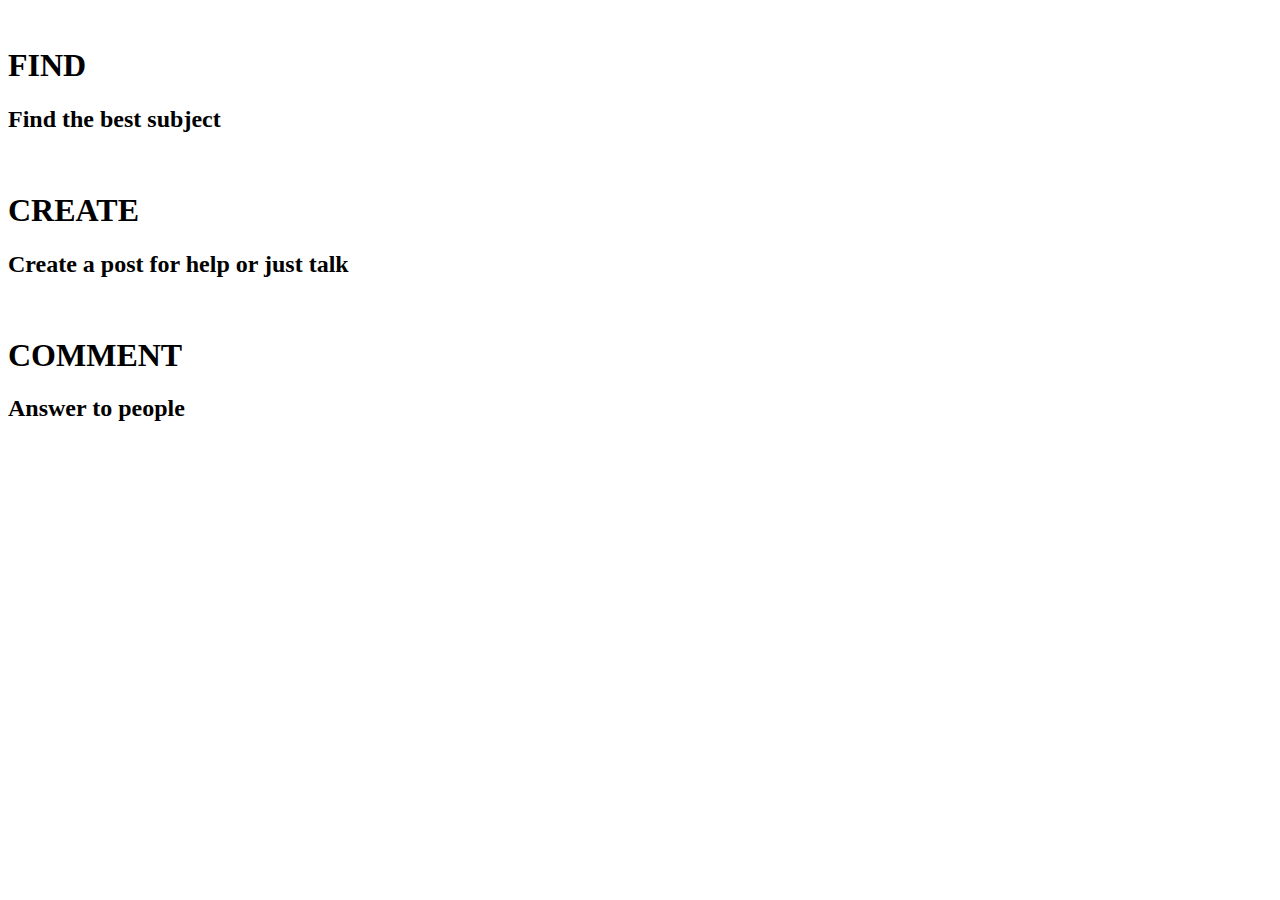
<file: src/main/resources/templates/index.html>
<!DOCTYPE HTML>
<html xmlns:th="http://www.thymeleaf.org" lang="en">
<head th:replace="fragments/fragments.html :: header"/>

<body>
<div th:replace="fragments/fragments.html :: navigation"></div>

<img th:src="@{/img/boardel.svg}" class="img-fluid" alt="">
<br>
<section class="hero is-primary is-bold">
    <div class="hero-body board-table">
        <div class="container">
            <h1 class="title">
                FIND
            </h1>
            <h2 class="subtitle">
                Find the best subject
            </h2>
        </div>
    </div>
</section>
<br>
<section class="hero is-info is-bold">
    <div class="hero-body board-table">
        <div class="container">
            <h1 class="title">
                CREATE
            </h1>
            <h2 class="subtitle">
                Create a post for help or just talk
            </h2>
        </div>
    </div>
</section>
<br>
<section class="hero is-warning is-bold">
    <div class="hero-body board-table">
        <div class="container">
            <h1 class="title">
                COMMENT
            </h1>
            <h2 class="subtitle">
                Answer to people
            </h2>
        </div>
    </div>
</section>

<div th:replace="fragments/fragments.html :: scripts"></div>
</body>
</html>
</file>
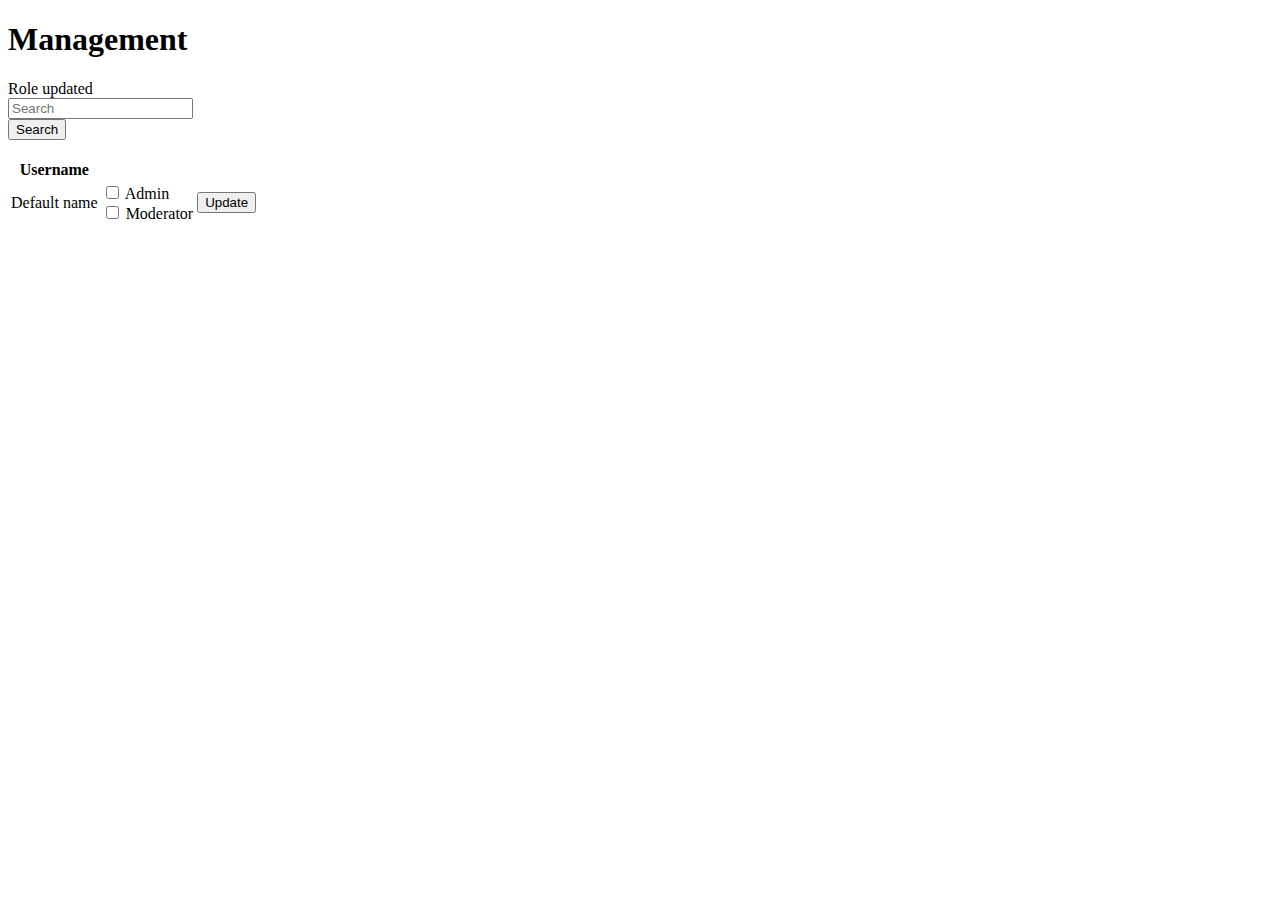
<file: src/main/resources/templates/admin.html>
<!DOCTYPE HTML>
<html xmlns:th="http://www.thymeleaf.org">
<head th:insert="fragments/fragments.html :: header" lang="en"/>

<body>

<div th:replace="fragments/fragments.html :: navigation"></div>
<div class="container">
    <div class="content main-content">
        <div class="columns">
            <div class="column is-11-mobile is-8-desktop">
                <section class="section">
                    <h1 class="title is-1">Management</h1>
                </section>
                <section class="section">
                    <div th:if="${roleUpdate != null} " class="row">
                        <span class="tag is-success"  role="alert" th:text="${roleUpdate}">Role updated</span>
                    </div>
                    <form method="GET" action="#" th:action="@{/admin}">
                        <div class="field is-grouped">
                            <div class="control">
                                <input name="search" type="text" class="input" id="searchContent" placeholder="Search"
                                       required>
                            </div>
                            <div class="control">
                                <button type="submit" class="button">Search</button>
                            </div>
                        </div>
                    </form>
                    <br>
                    <table th:if="${usernames != null}"
                           class="table is-hoverable is-striped is-centered text-centered is-fullwidth">
                        <thead>
                        <tr>
                            <th>Username</th>
                            <th></th>
                            <th></th>
                        </tr>
                        </thead>
                        <tbody>
                        <tr th:each="username : ${usernames}">

                            <td th:text="${username.username}" class>Default name</td>

                            <form th:method="post" action="#"
                                  th:action="@{/admin/changerole/{id}/{search}/(id=${username.id},search=${search})}">
                                <td>
                                    <label class="checkbox" th:for="${'admin' + username.id}">
                                        <input type="checkbox"
                                               th:checked="${#sets.contains(username.roles,roleAdmin)}" th:name="admin"
                                               th:id="${'admin' + username.id}">
                                        Admin</label><br>
                                    <label class="checkbox" th:for="${'modo' + username.id}">
                                        <input type="checkbox"
                                               th:checked="${#sets.contains(username.roles,roleModo)}" th:name="modo"
                                               th:id="${'modo' + username.id}">
                                        Moderator</label></td>
                                <td>
                                    <button type="submit" class="button">Update</button>
                                </td>
                            </form>
                            </td>
                        </tr>
                        </tbody>
                    </table>
                </section>
            </div>
        </div>
    </div>
</div>


<div th:replace="fragments/fragments.html :: scripts"></div>
</body>
</html>
</file>
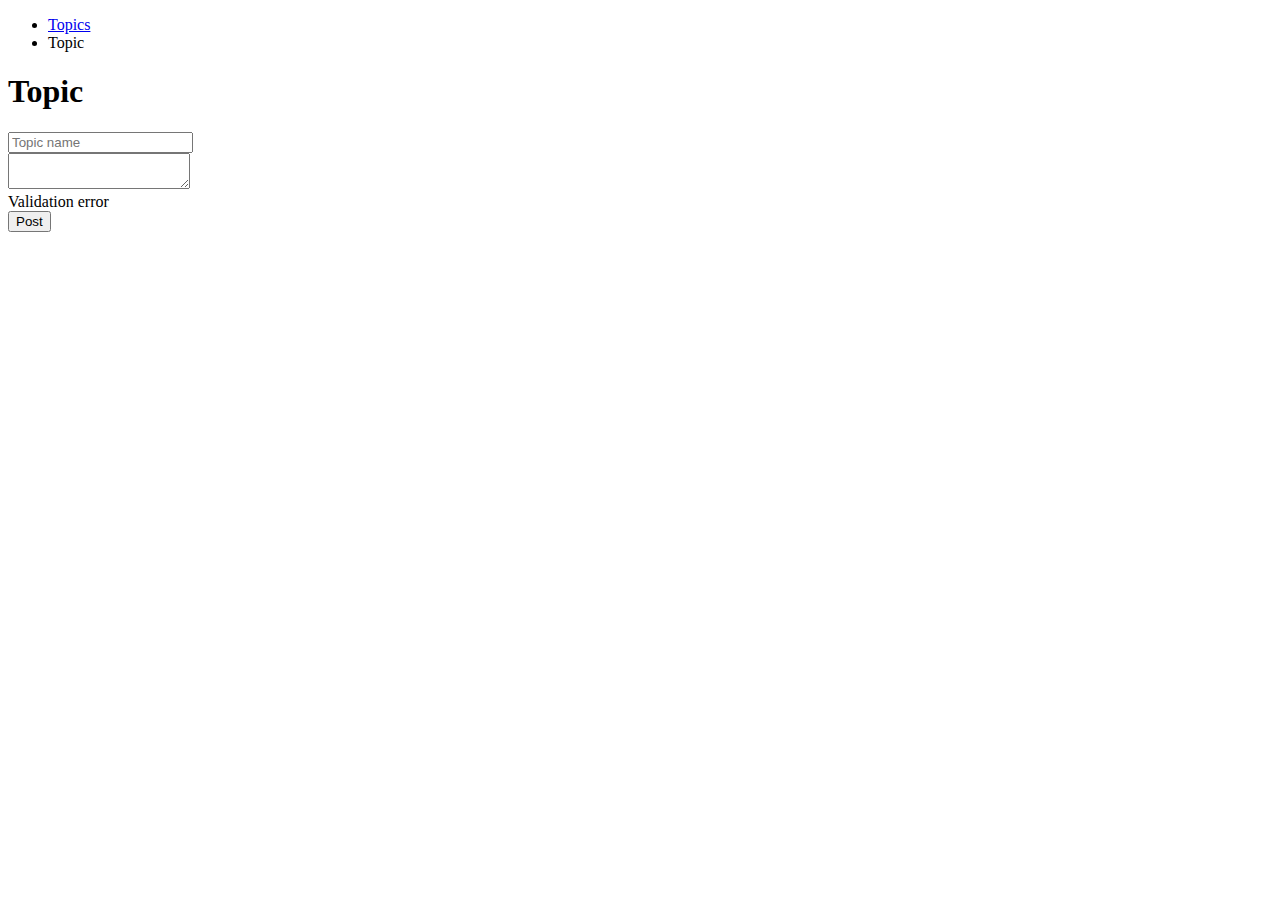
<file: src/main/resources/templates/board_form.html>
<!DOCTYPE HTML>
<html xmlns:th="http://www.thymeleaf.org">
<head th:insert="fragments/fragments.html :: header" lang="en"/>

<body>

<div th:replace="fragments/fragments.html :: navigation"></div>
<div class="container">
    <nav class="breadcrumb has-succeeds-separator" aria-label="breadcrumbs">
        <ul>
            <li><a href="/boards/">Topics</a></li>
            <li class="is-active"><a th:field="*{name}" aria-current="page">Topic</a></li>
        </ul>
    </nav>
    <div class="content main-content">
        <div class="columns">
            <div class="column" style="width: 100%">
                <section class="section">
                    <h1 class="title is-1">Topic</h1>
                </section>
                <div class="section">
                    <div class="columns">
                        <div class="column box-wrapper is-8">
                            <div class="box">

                                <form method="post" th:action="@{/boards}" th:object="${board}">
                                    <input type="hidden" th:field="*{id}">
                                    <div class="field">
                                        <input type="text" class="input" id="name" placeholder="Topic name" th:field="*{name}"
                                               th:classappend="${#fields.hasErrors('name')} ? 'is-invalid' : '' "
                                               required>
                                    </div>
                                    <div class="field">
                                        <textarea class="textarea" id="description"
                                                  th:field="*{description}"
                                                  th:classappend="${#fields.hasErrors('description')} ? 'is-invalid' : '' "></textarea>
                                        <div class="invalid-feedback tag is-danger"
                                             th:each="error: ${#fields.errors('description')}"
                                             th:text="${error}"><span>Validation error</span>
                                        </div>
                                    </div>
                                    <button type="submit" class="button is-success">Post</button>
                                </form>
                            </div>
                        </div>
                    </div>
                </div>
            </div>
        </div>
    </div>
</div>

<div th:replace="fragments/fragments.html :: scripts"></div>
</body>
</html>
</file>
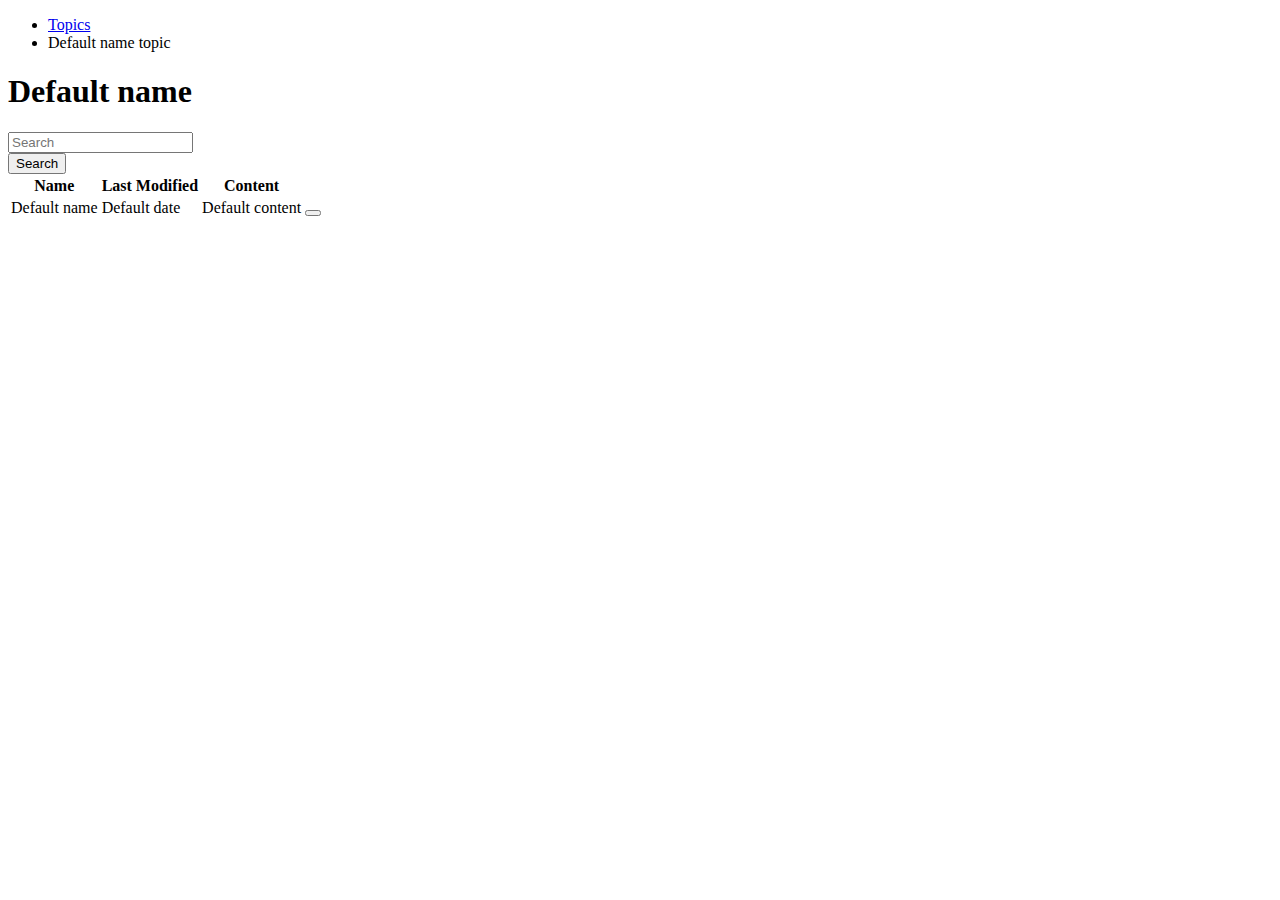
<file: src/main/resources/templates/board_id.html>
<!DOCTYPE HTML>
<html xmlns:th="http://www.thymeleaf.org">
<head th:insert="fragments/fragments.html :: header" lang="en"/>

<body>

<div th:replace="fragments/fragments.html :: navigation"></div>



<div class="container">
    <nav class="breadcrumb has-succeeds-separator" aria-label="breadcrumbs">
      <ul>
        <li><a href="/boards/">Topics</a></li>
        <li class="is-active"><a th:href="@{/boards/__${board.id}__}" th:text="${board.name}" aria-current="page">Default name topic</a></li>
      </ul>
    </nav>
    <div class="content main-content">
        <div class="columns">
            <div class="column is-11-mobile is-8-desktop">

                <section class="section">
                    <h1 th:text="${board.name}" class="title is-1">Default name</h1>
                </section>

                <section class="section">
                    <form th:action="@{/boards/__${board.id}__}">
                        <div class="field is-grouped is-gapless">
                            <div class="control">
                                <input name="search" type="text" class="input" id="searchContent" placeholder="Search"
                                       required>

                            </div>
                            <div class="control">
                                <a th:href="@{/boards/__${board.id}__}" class="button is-white"><i
                                        class="fa fa-times" style="color: var(--red)"></i>
                                </a>
                            </div>
                            <div class="control">
                                <button type="submit" class="button">Search</button>
                            </div>


                        </div>
                    </form>
                    <table class="table is-hoverable is-striped is-centered text-centered is-fullwidth board-table">
                        <thead>
                        <tr>
                            <th>Name</th>
                            <th>Last Modified</th>
                            <th>Content</th>
                            <th><a class="float-right" th:href="'/posts/create?boardId=' +  ${board.id}"><i
                                    class="fa fa-plus" style="color:var(--green)"></i></a></th>
                        </tr>
                        </thead>
                        <tbody>
                        <tr th:each="post, iterStat: ${posts}"
                            th:onclick="'window.location.href=\'/posts/'+ ${post.id} + '\''">

                            <td th:text="${post.name}">Default name</td>
                            <td th:text="${dates[iterStat.index]}">Default date</td>
                            <td th:text="${#strings.abbreviate(post.content, 60)}">Default content</td>
                            <td class="text-right">
                                <div sec:authorize="isAuthenticated()">
                                    <form method="post" th:action="@{/posts/delete}"
                                          th:if="${#authorization.expression('hasRole(''ROLE_ADMIN'')') || #authorization.expression('hasRole(''ROLE_MODO'')') || currentUser.equals(post.user)}">
                                        <input type="hidden" th:name="post" th:value="${post.id}">
                                        <button type="submit" class="button is-text"><i class="fa fa-trash" style="color:var(--red)"></i>
                                        </button>
                                    </form>
                                </div>
                            </td>
                        </tr>
                        </tbody>
                    </table>
                    <div class="field is-grouped">
                        <div class="has-text-center control"><a th:class="${posts.number != 0} ? '' : 'disabled'"
                                                                th:href="@{__${pageUrl}__&page=__${0}__}"><i
                                class="pageChanger fas fa-angle-double-left"></i></a></div>
                        <div class="has-text-center control"><a th:class="${posts.number > 0} ? '' : 'disabled'"
                                                                th:href="@{__${pageUrl}__&page=__${posts.number - 1}__}"><i
                                class="pageChanger fas fa-angle-left"></i></a></div>
                        <div class="has-text-center control"><a
                                th:class="${posts.number < posts.totalPages -1 } ? '' : 'disabled'"
                                th:href="@{__${pageUrl}__&page=__${posts.number + 1}__}"><i
                                class="pageChanger fas fa-angle-right"></i></a></div>
                        <div class="has-text-center control"><a
                                th:class="${posts.number != (posts.totalPages==0 ? posts.totalPages : posts.totalPages - 1)} ? '' : 'disabled'"
                                th:href="@{__${pageUrl}__&page=__${posts.totalPages==0 ? posts.totalPages : posts.totalPages - 1}__}"><i
                                class="pageChanger fas fa-angle-double-right"></i></a></div>
                    </div>
                </section>
            </div>
        </div>
    </div>
</div>


<div th:replace="fragments/fragments.html :: scripts"></div>
</body>
</html>
</file>
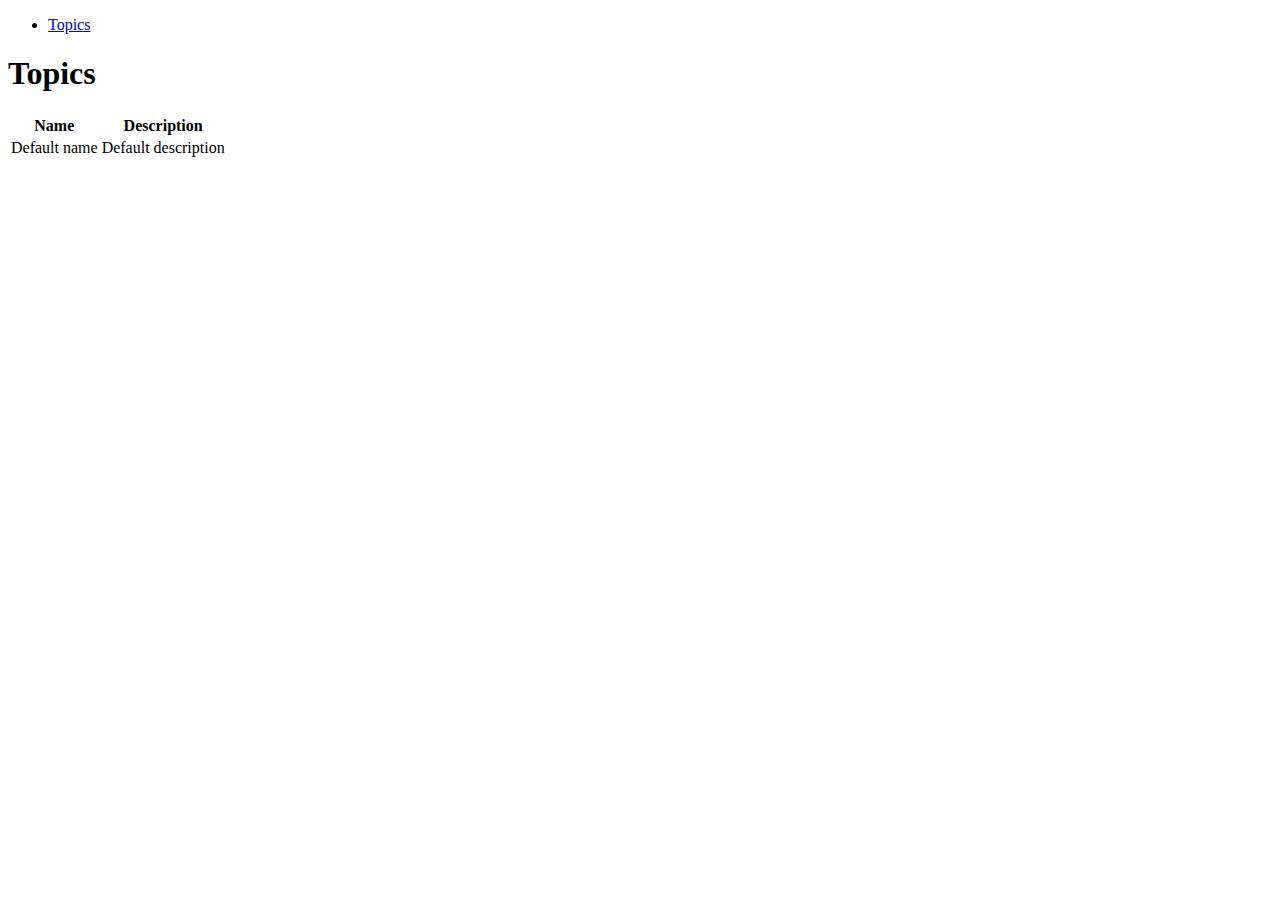
<file: src/main/resources/templates/boards.html>
<!DOCTYPE HTML>
<html xmlns:th="http://www.thymeleaf.org">
<head th:insert="fragments/fragments.html :: header" lang="en"/>

<body>

<div th:replace="fragments/fragments.html :: navigation"></div>


<div class="container">
    <nav class="breadcrumb has-succeeds-separator" aria-label="breadcrumbs">
      <ul>
        <li class="is-active" aria-current="page"><a href="/boards/">Topics</a></li>
      </ul>
    </nav>
    <div class="content main-content">
        <div class="columns">
            <div class="column is-11-mobile is-8-desktop">

                <section class="section">
                    <h1 class="title is-1">Topics</h1>
                </section>

                <section class="section">
                    <table class="table is-hoverable is-striped is-centered text-centered board-table">
                        <thead>
                        <tr>
                            <th>Name</th>
                            <th><span>Description</span></th>
                            <th>
                                <a sec:authorize="hasRole('ROLE_ADMIN') ||hasRole('ROLE_MODO') " class="float-right"
                                   href="/boards/create">
                                    <i class="fa fa-plus" style="color:var(--green)"></i>
                                </a>
                            </th>
                        </tr>
                        </thead>
                        <tbody>
                        <tr th:each="board: ${boards}"
                            th:onclick="'window.location.href=\'/boards/'+ ${board.id} + '\''">

                            <td th:text="${board.name}"><span>Default name</span></td>
                            <td th:text="${board.description}"><span>Default description</span></td>
                            <td class="text-right">
                                <a class="first-icon"
                                   sec:authorize="hasRole('ROLE_ADMIN') ||hasRole('ROLE_MODO') "
                                   th:href="@{/boards/__${board.id}__/edit}">
                                    <i class="fa fa-pen" style="color: var(--blue)"></i>
                                </a>
                                <a sec:authorize="hasRole('ROLE_ADMIN') ||hasRole('ROLE_MODO') "
                                   th:href="@{/boards/__${board.id}__/delete}"><i class="fa fa-trash"
                                                                                  style="color:var(--red)"></i></a>
                            </td>
                        </tr>
                        </tbody>
                    </table>
                </section>
            </div>
        </div>
    </div>
</div>

</div>



<div th:replace="fragments/fragments.html :: scripts"></div>
</body>
</html>
</file>
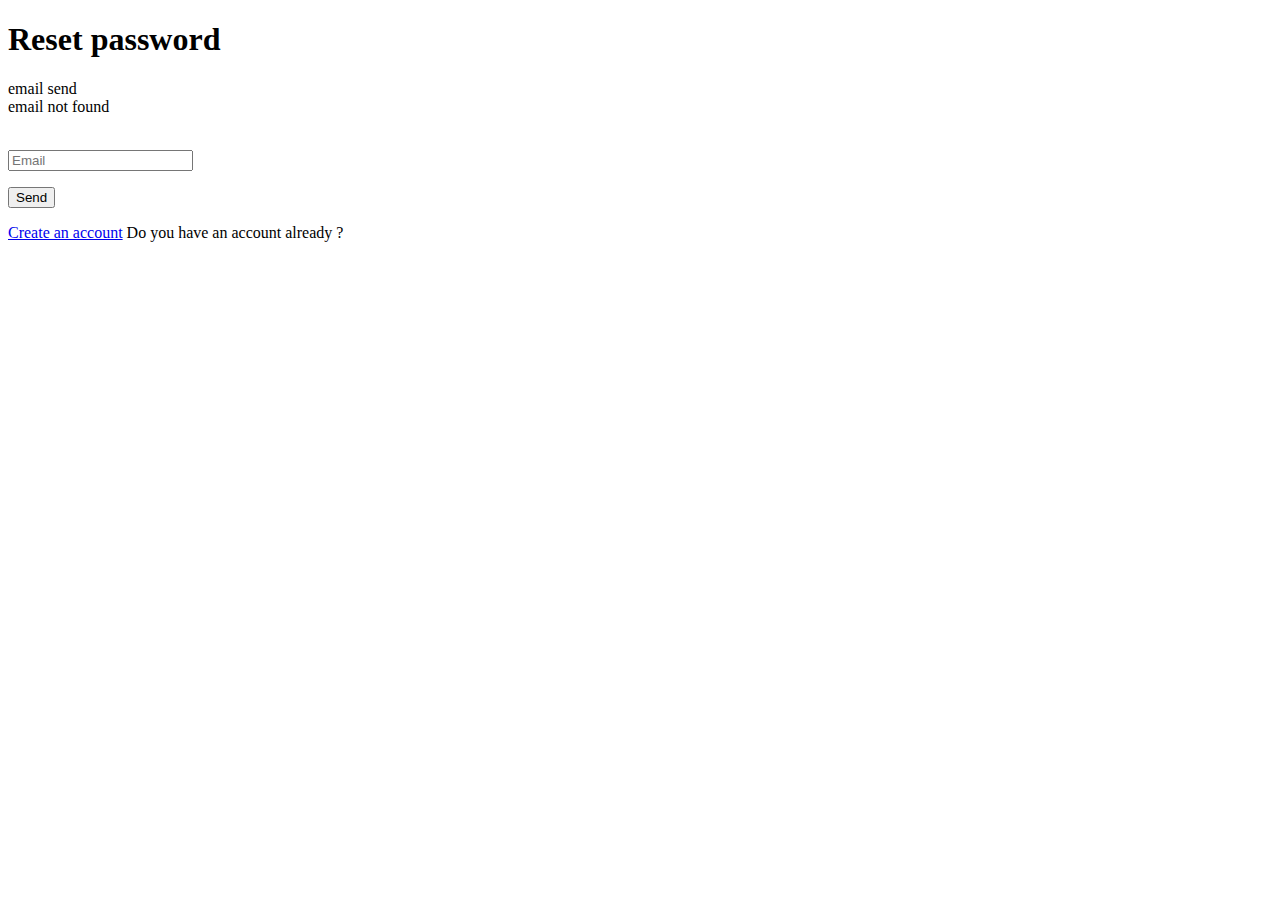
<file: src/main/resources/templates/forgotPassword.html>
<!DOCTYPE html>
<html lang="en">
<head th:insert="fragments/fragments.html :: header" lang="en"/>

<body>
<div th:replace="fragments/fragments.html :: navigation"></div>
<div class="container">
    <div class="content main-content">
        <div class="columns">
            <div class="column" style="width: 100%">
                <section class="section">
                    <h1 class="title is-1">Reset password</h1>
                </section>
                <div class="section">
                    <div class="columns">
                        <div class="column box-wrapper is-4">
                            <div class="box">
                                <form method="POST" action="#" th:action="@{/forgotpassword}">
                                    <div th:if="${message != null}"
                                         class="tag is-success columns is-centered" th:text="${message}" role="alert">
                                        email send
                                    </div>
                                    <div th:if="${error != null}"
                                         class="tag is-danger columns is-centered" th:text="${error}" role="alert">
                                        email not found
                                    </div>
                                    <br>
                                    <div class="field">
                                        <p class="control has-icons-left has-icons-right">
                                            <input id="email" name="email" type="email" class="input"
                                                   placeholder="Email" value="" require>
                                            <span class="icon is-small is-left">
                                                    <i class="fas fa-envelope"></i>
                                                </span>
                                        </p>
                                    </div>
                                    <div class="field">
                                        <p class="control">
                                            <button class="button is-success" type="submit">
                                                Send
                                            </button>
                                        </p>
                                    </div>
                                    <a class="button is-text" href="/register">Create an account</a>
                                    <a class="button is-text" th:href="@{/login}">Do you have an account already ?</a>
                                </form>
                            </div>
                        </div>
                    </div>

                </div>
            </div>
        </div>
    </div>
</div>


<div th:replace="fragments/fragments.html :: scripts"></div>

</body>
</html>
</file>
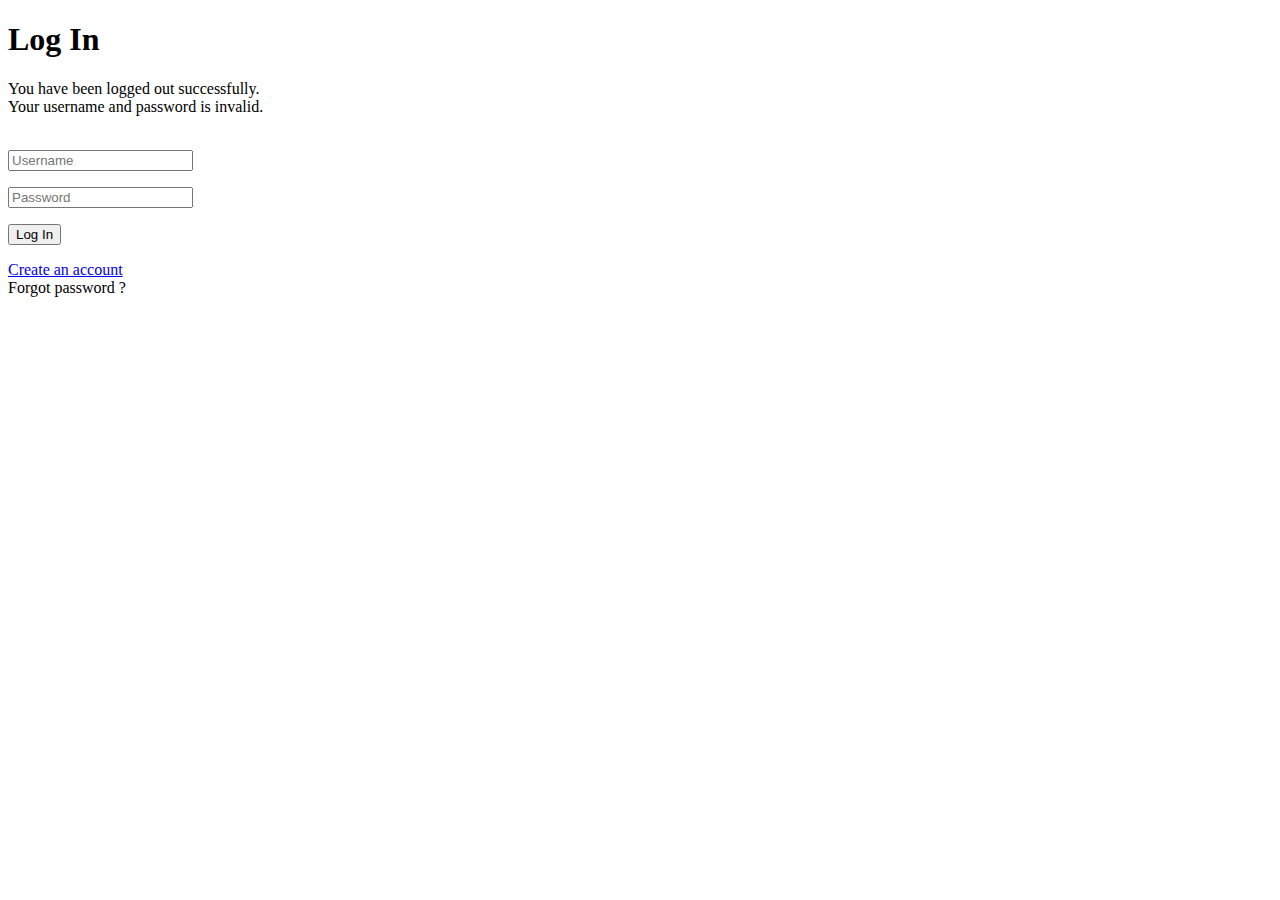
<file: src/main/resources/templates/login.html>
<!DOCTYPE html>
<html lang="en">
<head th:insert="fragments/fragments.html :: header" lang="en"/>
<body>
<div th:replace="fragments/fragments.html :: navigation"></div>

<div class="container">
    <div class="content main-content">
        <div class="columns">
            <div class="column" style="width: 100%">
                <section class="section">
                    <h1 class="title is-1">Log In</h1>
                </section>
                <div class="section">
                    <div class="columns">
                        <div class="column box-wrapper is-4">
                            <div class="box">
                                <form method="POST" action="#" th:action="@{/login}">
                                    <div th:if="${message != null}"
                                         class="tag is-success" th:text="${message}" role="alert">
                                        <span>You have been logged out successfully.</span>
                                    </div>
                                    <div th:if="${error != null}"
                                         class="tag is-danger" th:text="${error}" role="alert">
                                        <span>Your username and password is invalid.</span>
                                    </div>
                                    <br>
                                    <div class="field">
                                        <p class="control has-icons-left has-icons-right">
                                            <input name="username" class="input" type="text" placeholder="Username">
                                            <span class="icon is-small is-left">
                                                   <i class="fas fa-user"></i>
                                               </span>
                                        </p>
                                    </div>
                                    <div class="field">
                                        <p class="control has-icons-left">
                                            <input name="password" class="input" type="password" placeholder="Password">
                                            <span class="icon is-small is-left">
                                                   <i class="fas fa-lock"></i>
                                               </span>
                                        </p>
                                    </div>
                                    <div class="field">
                                        <p class="control">
                                            <button class="button is-info" type="submit">
                                                Log In
                                            </button>
                                        </p>
                                    </div>
                                    <a class="button is-text" href="/register">Create an account</a><br>
                                        <a class="button is-text" th:href="@{/forgotpassword}">Forgot password ?</a>

                                </form>
                            </div>
                        </div>
                    </div>

                </div>
            </div>
        </div>
    </div>
</div>
<div th:replace="fragments/fragments.html :: scripts"></div>
</body>
</html>
</file>
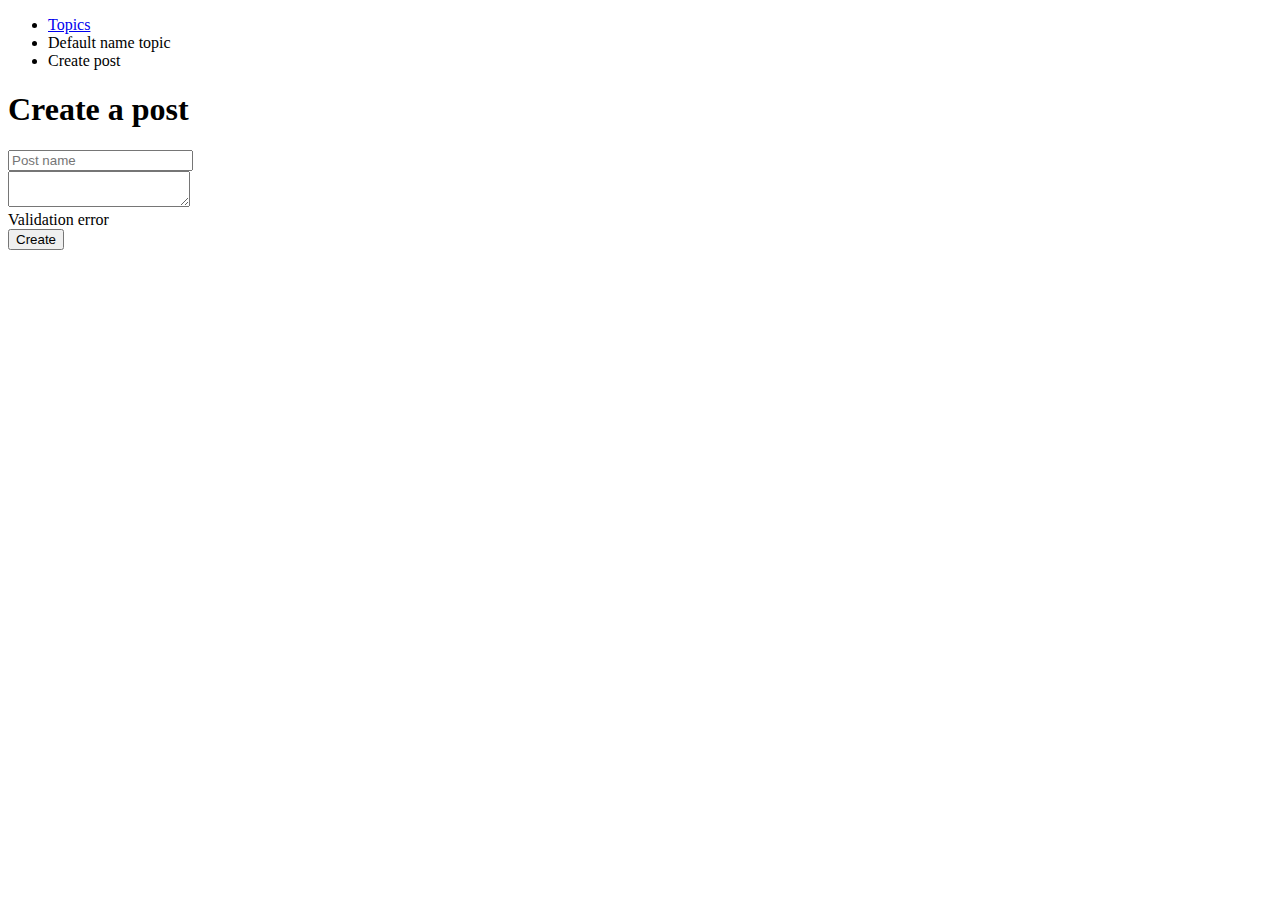
<file: src/main/resources/templates/post_form.html>
<!DOCTYPE HTML>
<html xmlns:th="http://www.thymeleaf.org">
<head th:insert="fragments/fragments.html :: header" lang="en"/>

<body>

<div th:replace="fragments/fragments.html :: navigation"></div>

<div class="container">
    <nav class="breadcrumb has-succeeds-separator" aria-label="breadcrumbs">
      <ul>
        <li><a href="/boards/">Topics</a></li>
        <li><a th:href="@{/boards/__${post.getBoard().id}__}" th:text="${post.getBoard().name}" >Default name topic</a></li>
          <li class="is-active"><a aria-current="page">Create post</a></li>
      </ul>
    </nav>
    <div class="content main-content">
        <div class="columns">
            <div class="column" style="width: 100%">
                <section class="section">
                    <h1 class="title is-1">Create a post</h1>
                </section>
                <div class="section">
                    <div class="columns">
                        <div class="column box-wrapper is-8">
                            <div class="box">

                                <form method="post" th:action="@{/posts}" th:object="${post}">
                                    <div class="field">
                                            <input type="text" class="input" id="name" placeholder="Post name" th:field="*{name}"
                                                   th:classappend="${#fields.hasErrors('name')} ? 'is-invalid' : '' "
                                                   required>
                                    </div>
                                    <div class="field">
                                        <textarea class="textarea" id="content"
                                                  th:field="*{content}" th:classappend="${#fields.hasErrors('content')} ? 'is-invalid' : '' "></textarea>
                                        <div class="invalid-feedback tag is-danger"
                                             th:each="error: ${#fields.errors('content')}"
                                             th:text="${error}"><span>Validation error</span>
                                        </div>
                                    </div>
                                    <input type="hidden" th:field="*{id}">
                                    <input type="hidden" th:field="*{board}">
                                    <input type="hidden" th:field="*{user}">
                                    <input type="hidden" th:field="*{modifiedDate}">
                                    <button type="submit" class="button is-success">Create</button>
                                </form>
                            </div>
                        </div>
                    </div>
                </div>
            </div>
        </div>
    </div>
</div>

<div th:replace="fragments/fragments.html :: scripts"></div>
</body>
</html>
</file>
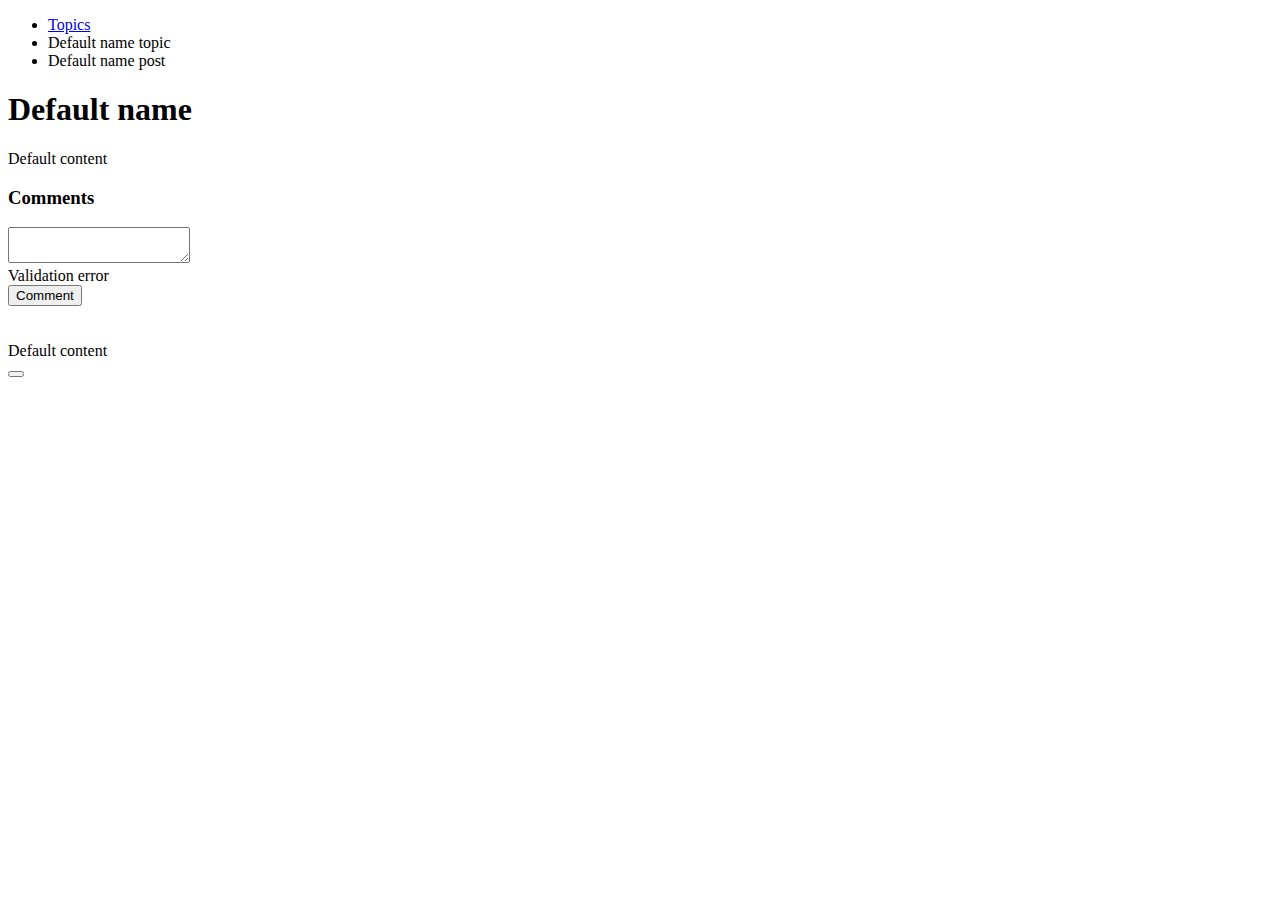
<file: src/main/resources/templates/post_id.html>
<!DOCTYPE HTML>
<html xmlns:th="http://www.thymeleaf.org">
<head th:insert="fragments/fragments.html :: header" lang="en"/>

<body>

<div th:replace="fragments/fragments.html :: navigation"></div>

<div class="container">
    <nav class="breadcrumb has-succeeds-separator" aria-label="breadcrumbs">
        <ul>
            <li><a href="/boards/">Topics</a></li>
            <li><a th:href="@{/boards/__${post.board.id}__}" th:text="${post.board.name}">Default name
                topic</a></li>
            <li class="is-active"><a th:href="@{/posts/__${post.id}__}" th:text="${post.name}" aria-current="page">Default
                name post</a></li>
        </ul>
    </nav>
    <div class="content main-content">
        <div class="columns">
            <div class="column" style="width: 100%">
                <section class="section">
                    <h1 class="title is-1" th:text="${post.name}">Default name</h1>
                </section>
                <div class="section">
                    <div class="columns">
                        <div class="column box-wrapper is-8">
                            <div id="contenuPost"  th:text="${post.content}" class="content box">Default content</div>
                            <div class="content"
                                 th:text="'Posted by ' + ${post.user.username} + ' the ' + ${postDate}"></div>
                            <div>
                                <h3 class="title is-3">Comments</h3>
                                <form method="post" th:action="@{/comments}" th:object="${comment}"
                                      sec:authorize="isAuthenticated()">
                                    <div class="field" id="contentContainer">
                                        <textarea id="content" class="textarea is-info"
                                                  th:field="*{content}"></textarea>
                                    </div>
                                    <div class="invalid-feedback tag is-danger" style="display: inline !important;"
                                         th:if="${error.length()>0}"
                                         th:text="${error}">Validation error
                                    </div>
                                    <input type="hidden" id="post" th:field="*{post}">
                                    <input type="hidden" id="user" th:field="*{user}">
                                    <input type="hidden" id="createdDate" th:field="*{createdDate}">
                                    <div class="field">
                                        <button type="submit" class="button is-info">Comment</button>
                                    </div>
                                    <br><br>
                                </form>
                                <div th:each="comment: ${post.comments}">
                                    <form method="post" th:action="@{/comments/delete}">
                                        <input type="hidden" th:name="comment" th:value="${comment.id}">
                                        <div th:text="${comment.content}" class="content box">Default content</div>
                                        <div class="field">
                                            <span th:text="'Answered by ' + ${comment.user.username} + ' the ' + ${comment.dateDisplay}"></span>
                                            <button type="submit" class="button is-text" th:if="${#authorization.expression('isAuthenticated()') && (#authorization.expression('hasRole(''ROLE_ADMIN'')') || #authorization.expression('hasRole(''ROLE_MODO'')'))}">
                                                <i class="fa fa-trash" style="color:var(--red)"></i>
                                            </button>
                                        </div>
                                    </form>
                                    <br><br>
                                </div>
                            </div>
                        </div>
                    </div>
                </div>
            </div>
        </div>
    </div>
</div>


<div th:replace="fragments/fragments.html :: scripts"></div>

</body>
</html>
</file>
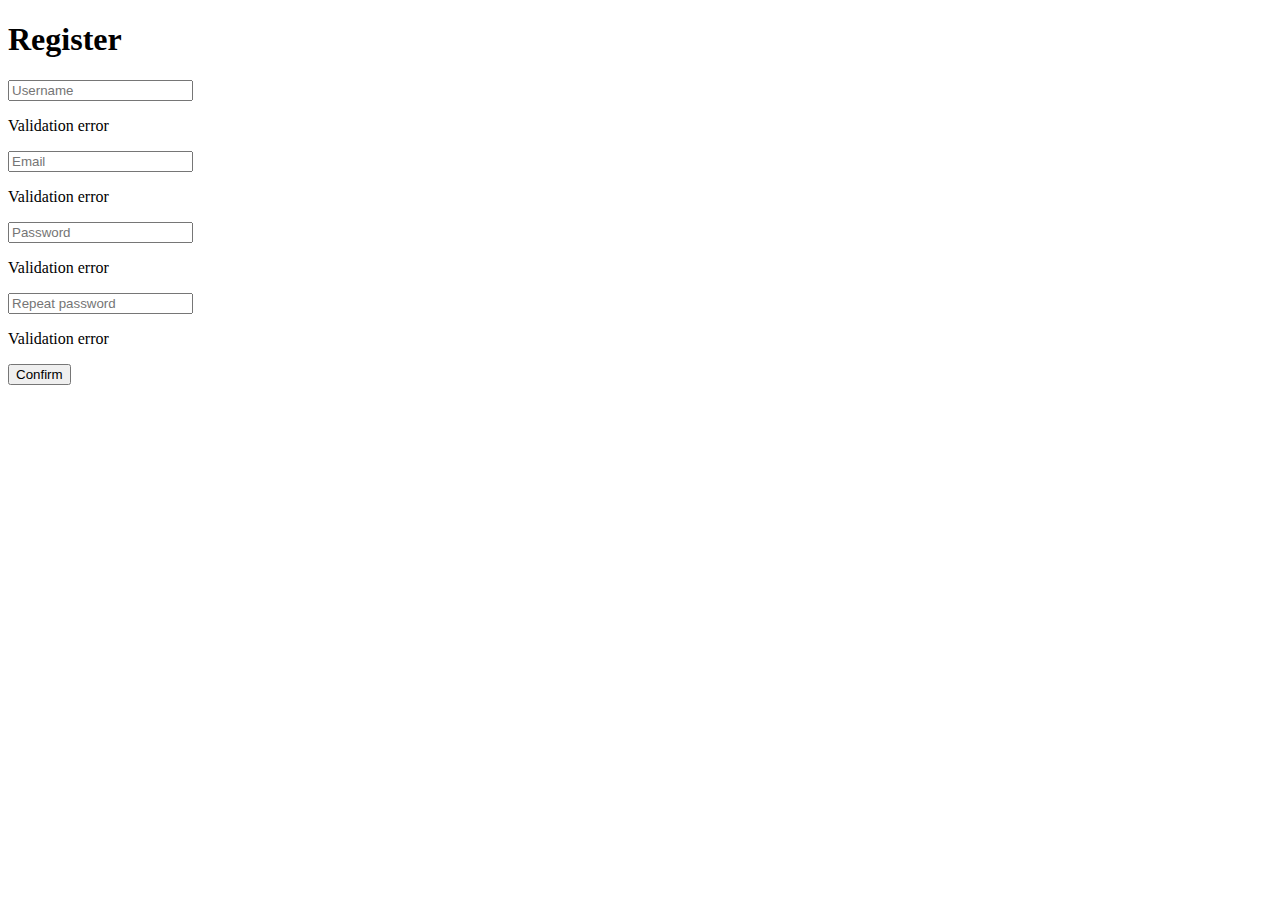
<file: src/main/resources/templates/register.html>
<!DOCTYPE html>
<html lang="en">
<head th:insert="fragments/fragments.html :: header" lang="en"/>

<body>
<div th:replace="fragments/fragments.html :: navigation"></div>


<div class="container">
    <div class="content main-content">
        <div class="columns">
            <div class="column" style="width: 100%">
                <section class="section">
                    <h1 class="title is-1">Register</h1>
                </section>
                <div class="section">
                    <div class="columns">
                        <div class="column box-wrapper is-4">
                            <div class="box">
                                <form method="POST" action="#" th:action="@{/register}" th:object="${userForm}"
                                      enctype="utf8">
                                    <div class="field">
                                        <p class="control has-icons-left has-icons-right">
                                            <input name="username" th:field="*{username}" class="input" type="text"
                                                   placeholder="Username"
                                                   th:classappend="${#fields.hasErrors('username')} ? 'is-invalid' : '' "
                                                   required/>
                                            <span class="icon is-small is-left">
                                                                     <i class="fas fa-user"></i>
                                                                </span>
                                        <div class="invalid-feedback tag is-danger"
                                             th:each="error: ${#fields.errors('username')}"
                                             th:text="${error}">Validation error
                                        </div>
                                        </p>
                                    </div>
                                    <div class="field">
                                        <p class="control has-icons-left has-icons-right">
                                            <input placeholder="Email" th:field="*{email}" type="email" class="input"
                                                   th:classappend="${#fields.hasErrors('email')} ? 'is-invalid' : '' "
                                                   required/>
                                            <span class="icon is-small is-left">
                                                <i class="fas fa-envelope"></i>
                                            </span>
                                        <div class="invalid-feedback tag is-danger"
                                             th:each="error: ${#fields.errors('email')}"
                                             th:text="${error}">Validation error
                                        </div>
                                        </p>
                                    </div>
                                    <div class="field">
                                        <p class="control has-icons-left has-icons-right">
                                            <input type="password" th:field="*{password}" placeholder="Password"
                                                   class="input"
                                                   th:classappend="${#fields.hasErrors('password')} ? 'is-invalid' : '' "
                                                   required/>
                                            <span class="icon is-small is-left">
                                            <i class="fas fa-lock"></i>
                                        </span>
                                        <div class="invalid-feedback tag is-danger"
                                             th:each="error : ${#fields.errors('password')}"
                                             th:text="${error}">Validation error
                                        </div>
                                    </div>
                                    <div class="field">
                                        <p class="control has-icons-left has-icons-right">
                                            <input type="password" placeholder="Repeat password"
                                                   th:field="*{passwordConfirm}"
                                                   class="input"
                                                   th:classappend="${#fields.hasErrors('passwordConfirm')} ? 'is-invalid' : '' "
                                                   required/>
                                            <span class="icon is-small is-left">
                                                <i class="fas fa-lock"></i>
                                            </span>
                                        <div class="invalid-feedback tag is-danger"
                                             th:each="error : ${#fields.errors('passwordConfirm')}"
                                             th:text="${error}">Validation error
                                        </div>
                                        </p>
                                    </div>
                                    <div class="field">
                                        <p class="control">
                                            <button class="button is-success" type="submit">
                                                Confirm
                                            </button>
                                        </p>
                                    </div>
                                </form>
                            </div>
                        </div>
                    </div>

                </div>
            </div>
        </div>
    </div>
</div>


<div th:replace="fragments/fragments.html :: scripts"></div>
</body>
</html>
</file>
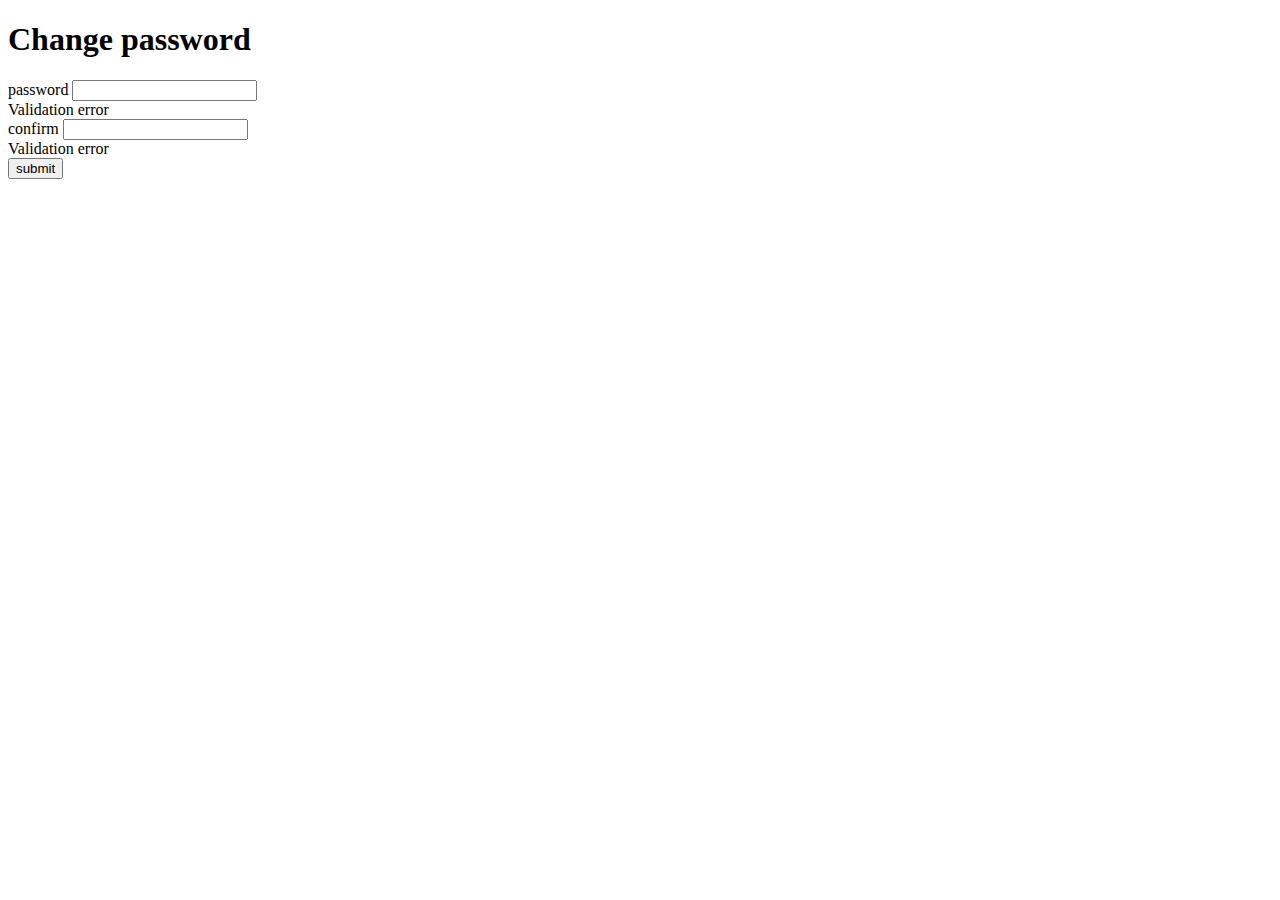
<file: src/main/resources/templates/updatePassword.html>
<!DOCTYPE html>
<html lang="en">
<head th:insert="fragments/fragments.html :: header" lang="en"/>

<body>
<div th:replace="fragments/fragments.html :: navigation"></div>
<div class="container">

    <div class="row">
        <div class="mx-auto col-md-6">
            <h1>Change password</h1>
        </div>
    </div>
    <form action="#" th:action="@{/user/updatePassword}" th:object="${pwdForm}" method="POST" enctype="utf8">
        <div class="form-row">
            <div class="mx-auto col-md-6">
                <label th:text="#{label.user.password}">password</label>
                <input type="password" th:field="*{newPassword}" class="form-control"
                       th:classappend="${#fields.hasErrors('newPassword')} ? 'is-invalid' : '' " required/>
                <div class="invalid-feedback"
                     th:each="error : ${#fields.errors('newPassword')}"
                     th:text="${error}">Validation error
                </div>
            </div>
        </div>
        <div class="form-row">
            <div class="mx-auto col-md-6">
                <label th:text="#{label.user.confirmPass}">confirm</label>
                <input type="password" th:field="*{newPasswordConfirm}" class="form-control"
                       th:classappend="${#fields.hasErrors('newPasswordConfirm')} ? 'is-invalid' : '' " required/>
                <div class="invalid-feedback"
                     th:each="error : ${#fields.errors('newPasswordConfirm')}"
                     th:text="${error}">Validation error
                </div>
            </div>
        </div>
        <div class="form-row">
            <div class="mx-auto my-md-3 col-md-6">
                <button class="btn btn-dark btn-lg btn-block" type="submit" th:text="#{label.form.submit}">submit</button>
            </div>
        </div>

        <input type="hidden" th:field="*{id}" >
        <input type="hidden" th:field="*{token}">
    </form>
                    


</div>


<div th:replace="fragments/fragments.html :: scripts"></div>
</body>
</html>
</file>
